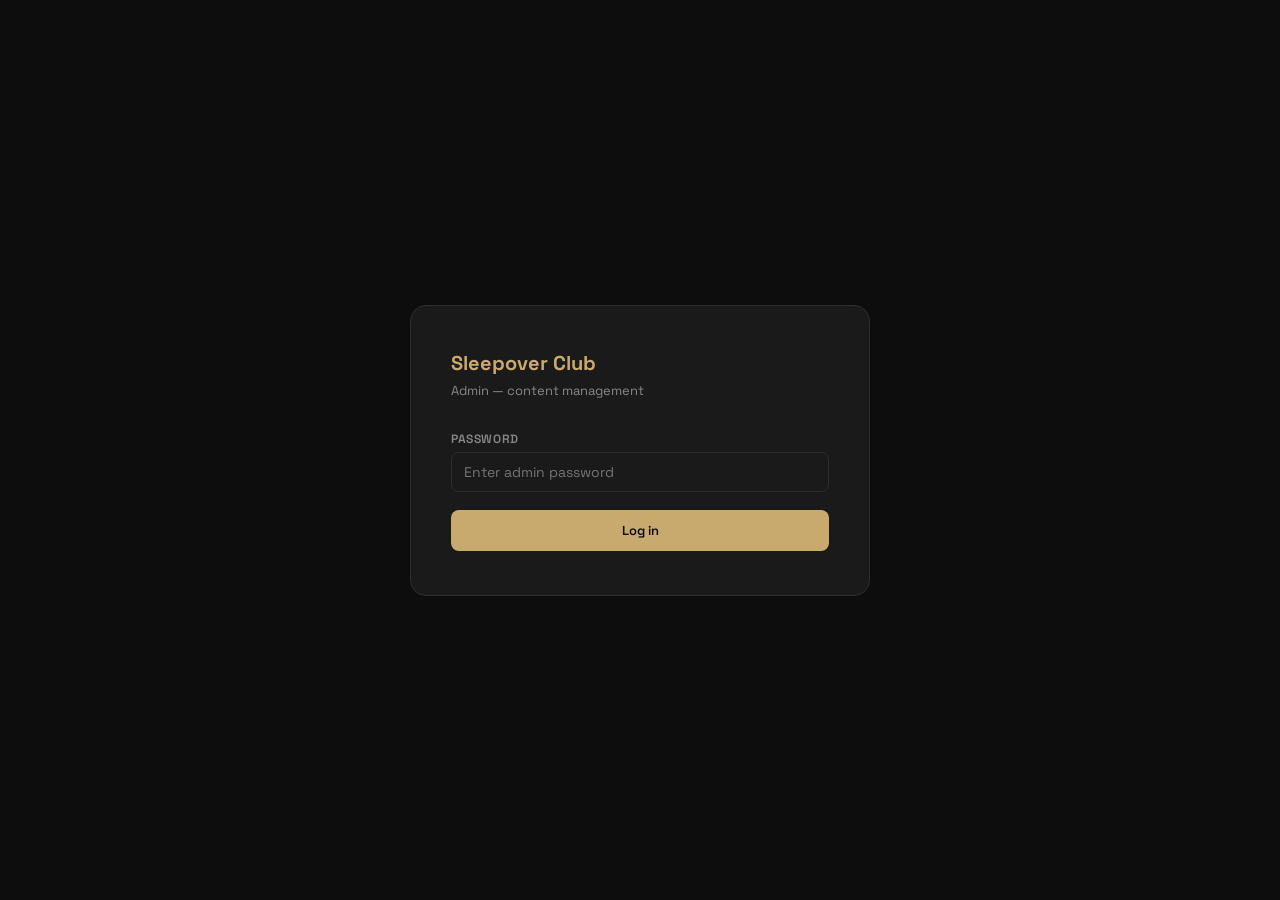
<file: admin/index.html>
<!DOCTYPE html>
<html lang="en">
<head>
  <meta charset="utf-8">
  <meta name="viewport" content="width=device-width, initial-scale=1.0">
  <title>Admin — Sleepover Club</title>
  <meta name="robots" content="noindex, nofollow">
  <link href="https://fonts.googleapis.com/css2?family=Space+Grotesk:wght@400;500;600;700&display=swap" rel="stylesheet">
  <style>
    *, *::before, *::after { box-sizing: border-box; margin: 0; padding: 0; }

    :root {
      --bg:           #0d0d0d;
      --surface:      #1a1a1a;
      --surface2:     #242424;
      --border:       #2e2e2e;
      --text:         #f0f0f0;
      --muted:        #888;
      --accent:       #c8a96e;
      --accent-dark:  #a88950;
      --danger:       #e05555;
      --success:      #4caf7d;
      --radius:       10px;
    }

    body { font-family: 'Space Grotesk', sans-serif; background: var(--bg); color: var(--text); min-height: 100vh; }

    /* ── AUTH ── */
    .auth-wrap { display:flex; align-items:center; justify-content:center; min-height:100vh; padding:24px; }
    .auth-box  { background:var(--surface); border:1px solid var(--border); border-radius:16px; padding:44px 40px; width:100%; max-width:460px; }
    .auth-logo { font-size:20px; font-weight:700; color:var(--accent); margin-bottom:6px; }
    .auth-sub  { font-size:13px; color:var(--muted); margin-bottom:32px; }

    /* ── HEADER ── */
    .hdr { display:flex; align-items:center; justify-content:space-between; padding:14px 28px; background:var(--surface); border-bottom:1px solid var(--border); position:sticky; top:0; z-index:200; }
    .hdr-logo { font-size:15px; font-weight:700; color:var(--accent); cursor:pointer; letter-spacing:-0.3px; }
    .hdr-crumb { font-size:13px; color:var(--muted); display:flex; align-items:center; gap:6px; }
    .hdr-crumb .c { color:var(--text); cursor:pointer; } .hdr-crumb .c:hover { color:var(--accent); }
    .hdr-right { display:flex; gap:10px; }

    /* ── BUTTONS ── */
    .btn { display:inline-flex; align-items:center; gap:6px; padding:9px 18px; border-radius:8px; font-size:13px; font-weight:600; font-family:inherit; cursor:pointer; border:none; transition:all .15s; }
    .btn-primary  { background:var(--accent); color:#0d0d0d; }
    .btn-primary:hover  { background:var(--accent-dark); }
    .btn-ghost    { background:transparent; color:var(--muted); border:1px solid var(--border); }
    .btn-ghost:hover    { border-color:var(--accent); color:var(--accent); }
    .btn-danger   { background:transparent; color:var(--danger); border:1px solid var(--border); }
    .btn-danger:hover   { background:rgba(224,85,85,.1); border-color:var(--danger); }
    .btn:disabled { opacity:.45; cursor:not-allowed; }

    /* ── HOME ── */
    .home-wrap { display:flex; align-items:center; justify-content:center; min-height:calc(100vh - 57px); padding:40px 24px; }
    .home-grid { display:grid; grid-template-columns:1fr 1fr; gap:20px; width:100%; max-width:680px; }
    .home-card { background:var(--surface); border:1px solid var(--border); border-radius:16px; padding:60px 40px; text-align:center; cursor:pointer; transition:all .2s; display:flex; flex-direction:column; align-items:center; gap:14px; }
    .home-card:hover { border-color:var(--accent); background:var(--surface2); transform:translateY(-3px); }
    .home-card-icon  { font-size:42px; line-height:1; }
    .home-card-title { font-size:22px; font-weight:700; letter-spacing:-.5px; }
    .home-card-count { font-size:13px; color:var(--muted); }

    /* ── COLLECTION ── */
    .col-wrap   { padding:32px; }
    .col-header { display:flex; align-items:center; justify-content:space-between; margin-bottom:26px; }
    .col-title  { font-size:26px; font-weight:700; letter-spacing:-.5px; }
    .col-grid   { display:grid; grid-template-columns:repeat(auto-fill, minmax(190px, 1fr)); gap:14px; }

    .item-card { background:var(--surface); border:1px solid var(--border); border-radius:var(--radius); padding:20px; cursor:pointer; transition:all .15s; }
    .item-card:hover { border-color:var(--accent); background:var(--surface2); }
    .item-card-title { font-size:14px; font-weight:600; line-height:1.3; margin-bottom:6px; }
    .item-card-sub   { font-size:12px; color:var(--muted); }
    .badge { display:inline-block; margin-top:10px; padding:3px 8px; border-radius:4px; font-size:11px; font-weight:600; }
    .badge-up   { background:rgba(200,169,110,.15); color:var(--accent); }
    .badge-past { background:rgba(255,255,255,.06); color:var(--muted); }

    .add-card { background:transparent; border:2px dashed var(--border); border-radius:var(--radius); padding:20px; cursor:pointer; transition:all .15s; display:flex; flex-direction:column; align-items:center; justify-content:center; gap:6px; min-height:96px; color:var(--muted); }
    .add-card:hover { border-color:var(--accent); color:var(--accent); }
    .add-card-icon { font-size:22px; }
    .add-card-label { font-size:13px; font-weight:600; }

    /* ── EDITOR ── */
    .ed-layout  { display:grid; grid-template-columns:1fr 360px; min-height:calc(100vh - 57px); }
    .ed-form    { padding:32px; border-right:1px solid var(--border); overflow-y:auto; }
    .ed-preview { padding:28px; overflow-y:auto; position:sticky; top:57px; height:calc(100vh - 57px); }

    .ed-form-header { display:flex; align-items:center; justify-content:space-between; margin-bottom:28px; }
    .ed-form-title  { font-size:22px; font-weight:700; letter-spacing:-.5px; }
    .ed-actions     { display:flex; gap:10px; }

    .sec { font-size:11px; font-weight:700; text-transform:uppercase; letter-spacing:1px; color:var(--accent); margin:28px 0 16px; padding-bottom:8px; border-bottom:1px solid var(--border); }

    .fg  { margin-bottom:18px; }
    .row { display:grid; grid-template-columns:1fr 1fr; gap:14px; }
    label { display:block; font-size:12px; font-weight:600; color:var(--muted); text-transform:uppercase; letter-spacing:.6px; margin-bottom:5px; }
    .hint { font-size:11px; color:var(--muted); margin-top:4px; }

    input[type=text], input[type=url], input[type=date], input[type=password], textarea, select {
      width:100%; background:var(--surface); border:1px solid var(--border); border-radius:8px;
      padding:10px 12px; font-size:14px; font-family:inherit; color:var(--text); transition:border-color .15s;
    }
    input:focus, textarea:focus, select:focus { outline:none; border-color:var(--accent); }
    input[readonly] { opacity:.5; cursor:not-allowed; }
    textarea { resize:vertical; min-height:88px; }
    select option { background:var(--surface); }

    /* toggle */
    .toggle-row { display:flex; align-items:center; justify-content:space-between; background:var(--surface); border:1px solid var(--border); border-radius:8px; padding:12px 14px; }
    .toggle-row-label { font-size:14px; }
    .tog { position:relative; width:40px; height:22px; flex-shrink:0; }
    .tog input { opacity:0; width:0; height:0; }
    .tog-slider { position:absolute; inset:0; background:var(--border); border-radius:22px; cursor:pointer; transition:.2s; }
    .tog-slider::before { content:''; position:absolute; height:16px; width:16px; left:3px; bottom:3px; background:#fff; border-radius:50%; transition:.2s; }
    .tog input:checked + .tog-slider { background:var(--accent); }
    .tog input:checked + .tog-slider::before { transform:translateX(18px); }

    /* tags */
    .tags-wrap { display:flex; flex-wrap:wrap; gap:6px; padding:8px; background:var(--surface); border:1px solid var(--border); border-radius:8px; min-height:42px; align-items:center; cursor:text; }
    .tags-wrap:focus-within { border-color:var(--accent); }
    .chip { background:var(--surface2); border:1px solid var(--border); border-radius:4px; padding:3px 8px; font-size:12px; display:flex; align-items:center; gap:4px; white-space:nowrap; }
    .chip button { background:none; border:none; color:var(--muted); cursor:pointer; padding:0; font-size:13px; line-height:1; }
    .chip button:hover { color:var(--text); }
    .tag-input { flex:1; min-width:80px; background:none; border:none; color:var(--text); font-size:13px; padding:2px 4px; }
    .tag-input:focus { outline:none; }

    /* image */
    .img-zone { border:2px dashed var(--border); border-radius:8px; padding:24px; text-align:center; cursor:pointer; transition:border-color .15s; }
    .img-zone:hover { border-color:var(--accent); }
    .img-zone p { font-size:12px; color:var(--muted); margin-top:6px; }
    .img-preview { position:relative; display:inline-block; }
    .img-preview img { max-width:100%; max-height:180px; border-radius:8px; display:block; }
    .img-remove { position:absolute; top:6px; right:6px; background:rgba(0,0,0,.7); color:#fff; border:none; border-radius:50%; width:22px; height:22px; cursor:pointer; font-size:13px; display:flex; align-items:center; justify-content:center; }

    .gallery-grid { display:grid; grid-template-columns:repeat(auto-fill, minmax(76px, 1fr)); gap:7px; margin-bottom:8px; }
    .gthumb { position:relative; aspect-ratio:1; border-radius:6px; overflow:hidden; background:var(--surface2); }
    .gthumb img { width:100%; height:100%; object-fit:cover; }
    .gthumb .img-remove { width:18px; height:18px; font-size:11px; top:3px; right:3px; }

    /* preview */
    .pv-label { font-size:11px; font-weight:700; text-transform:uppercase; letter-spacing:1px; color:var(--muted); margin-bottom:14px; }
    .pv-card  { background:var(--surface); border:1px solid var(--border); border-radius:var(--radius); overflow:hidden; }
    .pv-cover { width:100%; aspect-ratio:16/9; object-fit:cover; display:block; }
    .pv-cover-ph { width:100%; aspect-ratio:16/9; background:var(--surface2); display:flex; align-items:center; justify-content:center; color:var(--muted); font-size:13px; }
    .pv-body  { padding:16px; }
    .pv-title { font-size:16px; font-weight:700; margin-bottom:4px; line-height:1.2; }
    .pv-meta  { font-size:12px; color:var(--muted); display:flex; gap:10px; flex-wrap:wrap; margin-bottom:8px; }
    .pv-desc  { font-size:13px; color:var(--muted); line-height:1.5; }

    /* toast */
    .toast { position:fixed; bottom:22px; right:22px; background:var(--surface2); border:1px solid var(--border); border-radius:8px; padding:11px 18px; font-size:13px; z-index:9999; transform:translateY(60px); opacity:0; transition:all .25s; pointer-events:none; }
    .toast.show  { transform:translateY(0); opacity:1; }
    .toast.ok    { border-color:var(--success); }
    .toast.err   { border-color:var(--danger); }

    .spinner { display:flex; align-items:center; justify-content:center; padding:80px; color:var(--muted); font-size:14px; }

    @media (max-width:800px) {
      .home-grid { grid-template-columns:1fr; max-width:360px; }
      .ed-layout  { grid-template-columns:1fr; }
      .ed-preview { display:none; }
      .row { grid-template-columns:1fr; }
    }
  </style>
</head>
<body>
<div id="app"></div>
<div class="toast" id="toast"></div>

<script>
// ═══════════════════════════════════════════════════
//  CONFIG  (GitHub credentials live in Vercel env vars — never in the browser)
// ═══════════════════════════════════════════════════
const TOK_KEY = 'sc-session-token';

// ═══════════════════════════════════════════════════
//  STATE
// ═══════════════════════════════════════════════════
let S = {
  route: 'home',      // home | events | artists | edit-event | edit-artist
  editId: null,
  events: [],
  artists: [],
  evSha: null,
  arSha: null,
  busy: false,
};
let _draft = null;    // working copy of item being edited

// ═══════════════════════════════════════════════════
//  CMS API  (proxy — GitHub credentials stay server-side)
// ═══════════════════════════════════════════════════
const tok = () => localStorage.getItem(TOK_KEY);

function authedHeaders() {
  return { Authorization: 'Bearer ' + tok(), 'Content-Type': 'application/json' };
}

async function handleUnauth() {
  localStorage.removeItem(TOK_KEY);
  render();
  throw new Error('Session expired — please log in again.');
}

async function apiRead(path) {
  const r = await fetch('/api/cms/proxy?path=' + encodeURIComponent(path), {
    headers: { Authorization: 'Bearer ' + tok() },
  });
  if (r.status === 401) return handleUnauth();
  if (!r.ok) throw new Error('Read error ' + r.status);
  return r.json(); // { data, sha }
}

async function apiWrite(path, data, sha, msg) {
  const r = await fetch('/api/cms/proxy', {
    method: 'PUT',
    headers: authedHeaders(),
    body: JSON.stringify({ path, data, sha, message: msg }),
  });
  if (r.status === 401) return handleUnauth();
  if (!r.ok) throw new Error('Write error ' + r.status);
  return (await r.json()).sha;
}

async function apiUpload(file) {
  return new Promise((res, rej) => {
    const fr = new FileReader();
    fr.onerror = rej;
    fr.onload = async e => {
      const content = e.target.result.split(',')[1];
      try {
        const r = await fetch('/api/cms/upload', {
          method: 'POST',
          headers: authedHeaders(),
          body: JSON.stringify({ name: file.name, content }),
        });
        if (r.status === 401) { localStorage.removeItem(TOK_KEY); render(); rej(new Error('Session expired')); return; }
        if (!r.ok) { rej(new Error('Upload failed ' + r.status)); return; }
        res((await r.json()).path);
      } catch(e) { rej(e); }
    };
    fr.readAsDataURL(file);
  });
}

// ═══════════════════════════════════════════════════
//  LOAD / SAVE
// ═══════════════════════════════════════════════════
async function loadAll() {
  S.busy = true; render();
  try {
    const [ev, ar] = await Promise.all([apiRead('data/events.json'), apiRead('data/artists.json')]);
    S.events  = ev.data.items || [];
    S.evSha   = ev.sha;
    S.artists = ar.data.items || [];
    S.arSha   = ar.sha;
  } catch(e) { toast('Failed to load: ' + e.message, 'err'); }
  S.busy = false; render();
}

async function saveEvents()  { S.evSha = await apiWrite('data/events.json',  { items: S.events  }, S.evSha, 'CMS: update events');  }
async function saveArtists() { S.arSha = await apiWrite('data/artists.json', { items: S.artists }, S.arSha, 'CMS: update artists'); }

// ═══════════════════════════════════════════════════
//  TOAST
// ═══════════════════════════════════════════════════
function toast(msg, type = 'ok') {
  const el = document.getElementById('toast');
  el.textContent = (type === 'ok' ? '✓  ' : '✗  ') + msg;
  el.className = 'toast ' + type + ' show';
  clearTimeout(toast._t);
  toast._t = setTimeout(() => { el.className = 'toast'; }, 3500);
}

// ═══════════════════════════════════════════════════
//  ROUTING
// ═══════════════════════════════════════════════════
function go(route, id = null) { S.route = route; S.editId = id; _draft = null; render(); window.scrollTo(0,0); }

// ═══════════════════════════════════════════════════
//  HELPERS
// ═══════════════════════════════════════════════════
function esc(s) { return (s||'').replace(/&/g,'&amp;').replace(/"/g,'&quot;').replace(/</g,'&lt;').replace(/>/g,'&gt;'); }
function slug(s){ return (s||'').toLowerCase().trim().replace(/[^a-z0-9]+/g,'-').replace(/^-|-$/g,''); }
function fmtDate(d) {
  if (!d) return '';
  try { return new Date(d+'T00:00:00').toLocaleDateString('en-IE',{day:'numeric',month:'short',year:'numeric'}); }
  catch { return d; }
}
function blankEvent() {
  return { id:'',title:'',subtitle:'',status:'upcoming',date:'',doorsTime:'',endTime:'',venue:'',
    address:'',city:'',country:'Ireland',ageRestriction:'18+',coverImage:'',poster:'',gallery:[],
    videoEmbed:'',shortDesc:'',fullDesc:'',ticketLink:'',soldOut:false,tags:[],artistIds:[] };
}
function blankArtist() {
  return { id:'',name:'',genre:'',origin:'',bio:'',featured:true,coverImage:'',gallery:[],
    videoEmbed:'', socials:{instagram:'',spotify:'',soundcloud:'',bandcamp:'',youtube:'',tiktok:''},
    shopifyEmbedCode:'',eventIds:[] };
}
function clone(o) { return JSON.parse(JSON.stringify(o)); }
function val(id)  { const el = document.getElementById(id); return el ? el.value : ''; }

// ═══════════════════════════════════════════════════
//  RENDER
// ═══════════════════════════════════════════════════
function render() {
  const app = document.getElementById('app');
  if (!tok())     { app.innerHTML = authHTML();                        bindAuth();        return; }
  if (S.busy)     { app.innerHTML = hdr() + '<div class="spinner">Loading…</div>'; bindHdr(); return; }
  switch (S.route) {
    case 'home':        app.innerHTML = hdr() + homeHTML();        bindHdr(); bindHome();        break;
    case 'events':      app.innerHTML = hdr() + eventsHTML();      bindHdr(); bindEvents();      break;
    case 'artists':     app.innerHTML = hdr() + artistsHTML();     bindHdr(); bindArtists();     break;
    case 'edit-event':  app.innerHTML = hdr() + editEventHTML();   bindHdr(); bindEditEvent();   break;
    case 'edit-artist': app.innerHTML = hdr() + editArtistHTML();  bindHdr(); bindEditArtist();  break;
  }
}

// ─── AUTH ───────────────────────────────────────────
function authHTML() { return `
  <div class="auth-wrap"><div class="auth-box">
    <div class="auth-logo">Sleepover Club</div>
    <div class="auth-sub">Admin — content management</div>
    <div class="fg">
      <label>Password</label>
      <input type="password" id="pat" placeholder="Enter admin password" autocomplete="current-password">
    </div>
    <button class="btn btn-primary" id="auth-btn" style="width:100%;justify-content:center;padding:12px 18px">Log in</button>
    <p id="auth-err" style="display:none;margin-top:12px;font-size:13px;color:var(--danger);text-align:center">Incorrect password. Please try again.</p>
  </div></div>`; }

function bindAuth() {
  const btn   = document.getElementById('auth-btn');
  const input = document.getElementById('pat');
  const errEl = document.getElementById('auth-err');

  const attempt = async () => {
    const v = input.value.trim();
    if (!v) return;
    btn.disabled = true;
    btn.textContent = 'Logging in…';
    errEl.style.display = 'none';
    try {
      const r = await fetch('/api/cms/auth', {
        method: 'POST',
        headers: { 'Content-Type': 'application/json' },
        body: JSON.stringify({ password: v }),
      });
      if (!r.ok) {
        errEl.style.display = 'block';
        btn.disabled = false;
        btn.textContent = 'Log in';
        return;
      }
      const { token } = await r.json();
      localStorage.setItem(TOK_KEY, token);
      await loadAll();
    } catch (e) {
      errEl.textContent = 'Connection error. Please try again.';
      errEl.style.display = 'block';
      btn.disabled = false;
      btn.textContent = 'Log in';
    }
  };

  btn.onclick = attempt;
  input.addEventListener('keydown', e => { if (e.key === 'Enter') attempt(); });
}

// ─── HEADER ─────────────────────────────────────────
function hdr() {
  let crumb = '';
  if (S.route === 'events')      crumb = 'Events';
  if (S.route === 'artists')     crumb = 'Artists';
  if (S.route === 'edit-event')  {
    const it = S.editId ? S.events.find(e=>e.id===S.editId) : null;
    crumb = `<span class="c" data-go="events">Events</span> <span>/</span> ${it ? esc(it.title) : 'New Event'}`;
  }
  if (S.route === 'edit-artist') {
    const it = S.editId ? S.artists.find(a=>a.id===S.editId) : null;
    crumb = `<span class="c" data-go="artists">Artists</span> <span>/</span> ${it ? esc(it.name) : 'New Artist'}`;
  }
  return `
  <header class="hdr">
    <div class="hdr-logo" id="h-logo">Sleepover Club</div>
    <div class="hdr-crumb">${crumb}</div>
    <div class="hdr-right">
      ${S.route!=='home' ? `<button class="btn btn-ghost" id="h-back">← Home</button>` : ''}
      <button class="btn btn-ghost" id="h-logout" style="font-size:12px;padding:7px 12px">Log out</button>
    </div>
  </header>`;
}

function bindHdr() {
  document.getElementById('h-logo').onclick = () => go('home');
  const back = document.getElementById('h-back');
  if (back) back.onclick = () => go('home');
  document.getElementById('h-logout').onclick = () => {
    if (confirm('Log out?')) { localStorage.removeItem(TOK_KEY); render(); }
  };
  document.querySelectorAll('.hdr-crumb .c[data-go]').forEach(el => {
    el.onclick = () => go(el.dataset.go);
  });
}

// ─── HOME ────────────────────────────────────────────
function homeHTML() { return `
  <div class="home-wrap"><div class="home-grid">
    <div class="home-card" id="go-events">
      <div class="home-card-icon">🎶</div>
      <div class="home-card-title">Events</div>
      <div class="home-card-count">${S.events.length} event${S.events.length!==1?'s':''}</div>
    </div>
    <div class="home-card" id="go-artists">
      <div class="home-card-icon">🎤</div>
      <div class="home-card-title">Artists</div>
      <div class="home-card-count">${S.artists.length} artist${S.artists.length!==1?'s':''}</div>
    </div>
  </div></div>`; }

function bindHome() {
  document.getElementById('go-events').onclick  = () => go('events');
  document.getElementById('go-artists').onclick = () => go('artists');
}

// ─── EVENTS GRID ────────────────────────────────────
function eventsHTML() {
  const cards = S.events.map(e => `
    <div class="item-card" data-id="${esc(e.id)}">
      <div class="item-card-title">${esc(e.title)||'(Untitled)'}</div>
      <div class="item-card-sub">${fmtDate(e.date)}${e.venue?` · ${esc(e.venue)}`:''}${e.city?`, ${esc(e.city)}`:''}</div>
      <span class="badge badge-${e.status==='upcoming'?'up':'past'}">${e.status||'past'}</span>
    </div>`).join('');
  return `
  <div class="col-wrap">
    <div class="col-header">
      <h1 class="col-title">Events</h1>
      <button class="btn btn-primary" id="new-ev-btn">+ New Event</button>
    </div>
    <div class="col-grid">
      ${cards}
      <div class="add-card" id="add-ev-card"><div class="add-card-icon">+</div><div class="add-card-label">Add Event</div></div>
    </div>
  </div>`; }

function bindEvents() {
  document.querySelectorAll('.item-card[data-id]').forEach(el => { el.onclick = () => go('edit-event', el.dataset.id); });
  document.getElementById('new-ev-btn').onclick   = () => go('edit-event', null);
  document.getElementById('add-ev-card').onclick  = () => go('edit-event', null);
}

// ─── ARTISTS GRID ───────────────────────────────────
function artistsHTML() {
  const cards = S.artists.map(a => `
    <div class="item-card" data-id="${esc(a.id)}">
      <div class="item-card-title">${esc(a.name)||'(Unnamed)'}</div>
      <div class="item-card-sub">${esc(a.genre||'')}${a.origin?` · ${esc(a.origin)}`:''}</div>
      ${a.featured?`<span class="badge badge-up">Featured</span>`:''}
    </div>`).join('');
  return `
  <div class="col-wrap">
    <div class="col-header">
      <h1 class="col-title">Artists</h1>
      <button class="btn btn-primary" id="new-ar-btn">+ New Artist</button>
    </div>
    <div class="col-grid">
      ${cards}
      <div class="add-card" id="add-ar-card"><div class="add-card-icon">+</div><div class="add-card-label">Add Artist</div></div>
    </div>
  </div>`; }

function bindArtists() {
  document.querySelectorAll('.item-card[data-id]').forEach(el => { el.onclick = () => go('edit-artist', el.dataset.id); });
  document.getElementById('new-ar-btn').onclick   = () => go('edit-artist', null);
  document.getElementById('add-ar-card').onclick  = () => go('edit-artist', null);
}

// ═══════════════════════════════════════════════════
//  IMAGE HELPERS
// ═══════════════════════════════════════════════════
function imgZone(type, src) {
  if (src) return `<div class="img-preview"><img src="/${esc(src)}" onerror="this.style.opacity='.3'"><button class="img-remove" data-rm-img="${type}">×</button></div>`;
  return `<div class="img-zone" id="iz-${type}"><label for="if-${type}" style="cursor:pointer;display:block"><div style="font-size:22px">🖼️</div><p>Click to upload</p></label></div>`;
}

function galleryHTML(arr) {
  if (!arr || !arr.length) return `<p style="font-size:12px;color:var(--muted)">No photos yet.</p>`;
  return `<div class="gallery-grid">${arr.map((s,i)=>`<div class="gthumb"><img src="/${esc(s)}" onerror="this.style.opacity='.3'"><button class="img-remove" data-rm-gal="${i}">×</button></div>`).join('')}</div>`;
}

function bindImgUpload(type, onDone) {
  const input = document.getElementById('if-' + type);
  const zone  = document.getElementById('iz-' + type);
  if (input) input.onchange = () => { if (input.files[0]) doImgUpload(input.files[0], type, onDone); };
  if (zone) {
    zone.ondragover = e => e.preventDefault();
    zone.ondrop     = e => { e.preventDefault(); if (e.dataTransfer.files[0]) doImgUpload(e.dataTransfer.files[0], type, onDone); };
  }
}

async function doImgUpload(file, type, onDone) {
  toast('Uploading…');
  try { const p = await apiUpload(file); onDone(p); toast('Uploaded'); }
  catch(e) { toast('Upload failed: ' + e.message, 'err'); }
}

function bindGalleryUpload(onDone) {
  const input = document.getElementById('gal-file');
  const zone  = document.getElementById('gal-zone');
  if (input) input.onchange = () => doGalleryUpload(input.files, onDone);
  if (zone) {
    zone.ondragover = e => e.preventDefault();
    zone.ondrop     = e => { e.preventDefault(); doGalleryUpload(e.dataTransfer.files, onDone); };
  }
}

async function doGalleryUpload(files, onDone) {
  const arr = Array.from(files).filter(f => f.type.startsWith('image/'));
  if (!arr.length) return;
  toast('Uploading ' + arr.length + ' image(s)…');
  for (const f of arr) {
    try { onDone(await apiUpload(f)); }
    catch(e) { toast('Upload failed: ' + e.message, 'err'); }
  }
  toast('Gallery updated');
}

// ═══════════════════════════════════════════════════
//  TAG INPUT
// ═══════════════════════════════════════════════════
function tagsHTML(arr, prefix) {
  return arr.map((t,i) => `<div class="chip">${esc(t)}<button data-rm="${prefix}-${i}">×</button></div>`).join('');
}

function setupTags(wrapperId, inputId, getArr, setArr, onChange) {
  const wrap  = document.getElementById(wrapperId);
  const input = document.getElementById(inputId);
  if (!wrap || !input) return;

  const add = v => {
    v = v.trim(); if (!v) return;
    const a = getArr(); if (!a.includes(v)) { a.push(v); setArr(a); reRenderChips(); onChange&&onChange(); }
  };
  const reRenderChips = () => {
    wrap.querySelectorAll('.chip').forEach(c => c.remove());
    const chips = document.createRange().createContextualFragment(tagsHTML(getArr(), wrapperId));
    wrap.insertBefore(chips, input);
    wrap.querySelectorAll(`[data-rm^="${wrapperId}-"]`).forEach(btn => {
      btn.onclick = () => {
        const i = parseInt(btn.dataset.rm.split('-').pop());
        const a = getArr(); a.splice(i, 1); setArr(a); reRenderChips(); onChange&&onChange();
      };
    });
  };

  // Bind existing chips
  wrap.querySelectorAll(`[data-rm^="${wrapperId}-"]`).forEach(btn => {
    btn.onclick = () => {
      const i = parseInt(btn.dataset.rm.split('-').pop());
      const a = getArr(); a.splice(i, 1); setArr(a); reRenderChips(); onChange&&onChange();
    };
  });

  input.addEventListener('keydown', e => {
    if (e.key === 'Enter' || e.key === ',') { e.preventDefault(); add(input.value); input.value = ''; }
    if (e.key === 'Backspace' && !input.value) {
      const a = getArr(); if (a.length) { a.pop(); setArr(a); reRenderChips(); onChange&&onChange(); }
    }
  });

  wrap.onclick = () => input.focus();
}

// ═══════════════════════════════════════════════════
//  EVENT EDITOR
// ═══════════════════════════════════════════════════
function editEventHTML() {
  const base = S.editId ? (S.events.find(e=>e.id===S.editId) || blankEvent()) : blankEvent();
  _draft = clone(base);
  const it = _draft;
  const isNew = !S.editId;

  return `
  <div class="ed-layout">
    <div class="ed-form">
      <div class="ed-form-header">
        <div class="ed-form-title">${isNew ? 'New Event' : 'Edit Event'}</div>
        <div class="ed-actions">
          ${!isNew ? `<button class="btn btn-danger" id="del-btn">Delete</button>` : ''}
          <button class="btn btn-primary" id="save-btn">Save &amp; Publish</button>
        </div>
      </div>

      <div class="sec">Basic Info</div>

      <div class="fg"><label>Title</label>
        <input type="text" id="f-title" value="${esc(it.title)}" placeholder="Event title"></div>

      <div class="row">
        <div class="fg"><label>ID / Slug</label>
          <input type="text" id="f-id" value="${esc(it.id)}" placeholder="vol-50-dublin" ${!isNew?'readonly':''}>
          <div class="hint">Auto-generated from title if blank.</div></div>
        <div class="fg"><label>Status</label>
          <select id="f-status">
            <option value="upcoming" ${it.status==='upcoming'?'selected':''}>Upcoming</option>
            <option value="past"     ${it.status==='past'    ?'selected':''}>Past</option>
          </select></div>
      </div>

      <div class="fg"><label>Subtitle <span style="font-weight:400;text-transform:none">(optional)</span></label>
        <input type="text" id="f-subtitle" value="${esc(it.subtitle)}" placeholder="Optional subtitle"></div>

      <div class="sec">Date &amp; Venue</div>

      <div class="row">
        <div class="fg"><label>Date</label><input type="date" id="f-date" value="${esc(it.date)}"></div>
        <div class="fg"><label>Doors</label><input type="text" id="f-doors" value="${esc(it.doorsTime)}" placeholder="20:00"></div>
      </div>
      <div class="row">
        <div class="fg"><label>End Time</label><input type="text" id="f-end" value="${esc(it.endTime)}" placeholder="02:00"></div>
        <div class="fg"><label>Age Restriction</label><input type="text" id="f-age" value="${esc(it.ageRestriction||'18+')}" placeholder="18+"></div>
      </div>
      <div class="fg"><label>Venue</label><input type="text" id="f-venue" value="${esc(it.venue)}" placeholder="Venue name"></div>
      <div class="fg"><label>Address <span style="font-weight:400;text-transform:none">(optional)</span></label>
        <input type="text" id="f-addr" value="${esc(it.address)}" placeholder="Street address"></div>
      <div class="row">
        <div class="fg"><label>City</label><input type="text" id="f-city" value="${esc(it.city)}" placeholder="Dublin"></div>
        <div class="fg"><label>Country</label><input type="text" id="f-country" value="${esc(it.country||'Ireland')}" placeholder="Ireland"></div>
      </div>

      <div class="sec">Description</div>

      <div class="fg"><label>Short Description</label>
        <textarea id="f-short" placeholder="1–2 sentences for event cards">${esc(it.shortDesc)}</textarea></div>
      <div class="fg"><label>Full Description</label>
        <textarea id="f-full" style="min-height:130px" placeholder="Full description for the event page">${esc(it.fullDesc)}</textarea></div>

      <div class="sec">Media</div>

      <div class="fg"><label>Cover Image</label>
        <div id="cover-zone">${imgZone('cover', it.coverImage)}</div>
        <input type="file" id="if-cover" accept="image/*" style="display:none"></div>

      <div class="fg"><label>Poster (A4 portrait)</label>
        <div id="poster-zone">${imgZone('poster', it.poster)}</div>
        <input type="file" id="if-poster" accept="image/*" style="display:none"></div>

      <div class="fg"><label>Gallery Photos</label>
        <div id="gal-zone-thumbs">${galleryHTML(it.gallery)}</div>
        <div class="img-zone" id="gal-zone" style="margin-top:8px">
          <label for="gal-file" style="cursor:pointer;display:block"><div style="font-size:20px">📁</div><p>Click to add photos · drag &amp; drop works too</p></label>
          <input type="file" id="gal-file" accept="image/*" multiple style="display:none">
        </div></div>

      <div class="fg"><label>Video Embed URL <span style="font-weight:400;text-transform:none">(optional)</span></label>
        <input type="url" id="f-video" value="${esc(it.videoEmbed)}" placeholder="https://www.youtube.com/embed/VIDEO_ID">
        <div class="hint">YouTube or Vimeo embed src URL</div></div>

      <div class="sec">Tickets &amp; Tags</div>

      <div class="fg"><label>Ticket Link</label>
        <input type="url" id="f-ticket" value="${esc(it.ticketLink)}" placeholder="https://dice.fm/…"></div>

      <div class="fg"><div class="toggle-row"><span class="toggle-row-label">Sold Out</span>
        <label class="tog"><input type="checkbox" id="f-soldout" ${it.soldOut?'checked':''}><span class="tog-slider"></span></label></div></div>

      <div class="fg"><label>Tags</label>
        <div class="tags-wrap" id="tw-tags">
          ${tagsHTML(it.tags||[], 'tw-tags')}
          <input class="tag-input" id="ti-tags" placeholder="Add tag, press Enter">
        </div></div>

      <div class="fg"><label>Artist IDs</label>
        <div class="tags-wrap" id="tw-aids">
          ${tagsHTML(it.artistIds||[], 'tw-aids')}
          <input class="tag-input" id="ti-aids" placeholder="Add artist ID, press Enter">
        </div>
        <div class="hint">Reference the ID of each artist performing</div></div>

      <div style="height:60px"></div>
    </div>

    <div class="ed-preview">
      <div class="pv-label">Preview</div>
      <div id="pv">${evPreview(_draft)}</div>
    </div>
  </div>`; }

function bindEditEvent() {
  const it = _draft;

  function collectBasic() {
    it.title         = val('f-title');
    it.subtitle      = val('f-subtitle');
    it.id            = val('f-id') || it.id;
    it.status        = val('f-status');
    it.date          = val('f-date');
    it.doorsTime     = val('f-doors');
    it.endTime       = val('f-end');
    it.ageRestriction= val('f-age');
    it.venue         = val('f-venue');
    it.address       = val('f-addr');
    it.city          = val('f-city');
    it.country       = val('f-country');
    it.shortDesc     = val('f-short');
    it.fullDesc      = val('f-full');
    it.videoEmbed    = val('f-video');
    it.ticketLink    = val('f-ticket');
    it.soldOut       = document.getElementById('f-soldout')?.checked || false;
  }

  const refreshPreview = () => { collectBasic(); document.getElementById('pv').innerHTML = evPreview(it); };

  ['f-title','f-subtitle','f-date','f-doors','f-end','f-venue','f-city','f-short','f-status'].forEach(id => {
    document.getElementById(id)?.addEventListener('input', refreshPreview);
  });
  document.getElementById('f-status')?.addEventListener('change', refreshPreview);
  document.getElementById('f-soldout')?.addEventListener('change', refreshPreview);

  // Cover
  bindImgUpload('cover', p => { it.coverImage = p; document.getElementById('cover-zone').innerHTML = imgZone('cover', p); bindRmImg(); refreshPreview(); });
  // Poster
  bindImgUpload('poster', p => { it.poster = p; document.getElementById('poster-zone').innerHTML = imgZone('poster', p); bindRmImg(); });
  // Gallery
  bindGalleryUpload(p => { if (!it.gallery) it.gallery=[]; it.gallery.push(p); document.getElementById('gal-zone-thumbs').innerHTML = galleryHTML(it.gallery); bindRmGal(); });

  function bindRmImg() {
    document.querySelectorAll('[data-rm-img]').forEach(btn => {
      btn.onclick = () => {
        const t = btn.dataset.rmImg;
        if (t==='cover')  { it.coverImage=''; document.getElementById('cover-zone').innerHTML  = imgZone('cover','');  bindImgUpload('cover',  p => { it.coverImage=p; document.getElementById('cover-zone').innerHTML  = imgZone('cover',p);  bindRmImg(); refreshPreview(); }); }
        if (t==='poster') { it.poster='';     document.getElementById('poster-zone').innerHTML = imgZone('poster',''); bindImgUpload('poster', p => { it.poster=p;     document.getElementById('poster-zone').innerHTML = imgZone('poster',p); bindRmImg(); }); }
        refreshPreview();
      };
    });
  }

  function bindRmGal() {
    document.querySelectorAll('[data-rm-gal]').forEach(btn => {
      btn.onclick = () => { it.gallery.splice(parseInt(btn.dataset.rmGal),1); document.getElementById('gal-zone-thumbs').innerHTML = galleryHTML(it.gallery); bindRmGal(); };
    });
  }
  bindRmImg(); bindRmGal();

  // Tags
  setupTags('tw-tags', 'ti-tags', ()=>it.tags, a=>{it.tags=a;}, refreshPreview);
  setupTags('tw-aids', 'ti-aids', ()=>it.artistIds, a=>{it.artistIds=a;});

  // Save
  document.getElementById('save-btn').onclick = async () => {
    collectBasic();
    if (!it.id) it.id = slug(it.title);
    if (!it.id) { toast('Add a title or ID first', 'err'); return; }
    const btn = document.getElementById('save-btn');
    btn.disabled = true; btn.textContent = 'Saving…';
    try {
      const idx = S.events.findIndex(e => e.id === it.id);
      if (idx >= 0) S.events[idx] = it; else S.events.unshift(it);
      await saveEvents();
      toast('Event saved & published');
      S.editId = it.id;
      go('edit-event', it.id);
    } catch(e) { toast('Save failed: ' + e.message, 'err'); btn.disabled=false; btn.textContent='Save & Publish'; }
  };

  // Delete
  document.getElementById('del-btn')?.addEventListener('click', async () => {
    if (!confirm('Delete this event? This cannot be undone.')) return;
    S.events = S.events.filter(e => e.id !== S.editId);
    try { await saveEvents(); toast('Event deleted'); go('events'); }
    catch(e) { toast('Delete failed: ' + e.message, 'err'); }
  });
}

// ═══════════════════════════════════════════════════
//  ARTIST EDITOR
// ═══════════════════════════════════════════════════
function editArtistHTML() {
  const base = S.editId ? (S.artists.find(a=>a.id===S.editId) || blankArtist()) : blankArtist();
  _draft = clone(base);
  const it = _draft;
  const isNew = !S.editId;
  const soc = it.socials || {};

  return `
  <div class="ed-layout">
    <div class="ed-form">
      <div class="ed-form-header">
        <div class="ed-form-title">${isNew ? 'New Artist' : 'Edit Artist'}</div>
        <div class="ed-actions">
          ${!isNew ? `<button class="btn btn-danger" id="del-btn">Delete</button>` : ''}
          <button class="btn btn-primary" id="save-btn">Save &amp; Publish</button>
        </div>
      </div>

      <div class="sec">Basic Info</div>

      <div class="fg"><label>Name</label>
        <input type="text" id="f-name" value="${esc(it.name)}" placeholder="Artist name"></div>

      <div class="row">
        <div class="fg"><label>ID / Slug</label>
          <input type="text" id="f-id" value="${esc(it.id)}" placeholder="artist-name" ${!isNew?'readonly':''}>
          <div class="hint">Auto-generated from name if blank.</div></div>
        <div class="fg"><label>Genre</label>
          <input type="text" id="f-genre" value="${esc(it.genre)}" placeholder="Indie / Folk"></div>
      </div>

      <div class="fg"><label>Origin</label>
        <input type="text" id="f-origin" value="${esc(it.origin)}" placeholder="Dublin, Ireland"></div>

      <div class="fg"><label>Biography</label>
        <textarea id="f-bio" style="min-height:140px" placeholder="Artist biography…">${esc(it.bio)}</textarea></div>

      <div class="fg"><div class="toggle-row"><span class="toggle-row-label">Featured on Homepage</span>
        <label class="tog"><input type="checkbox" id="f-featured" ${it.featured?'checked':''}><span class="tog-slider"></span></label></div>
        <div class="hint" style="margin-top:6px">Shows the artist in the scrolling ticker on the homepage</div></div>

      <div class="sec">Media</div>

      <div class="fg"><label>Cover Image</label>
        <div id="cover-zone">${imgZone('cover', it.coverImage)}</div>
        <input type="file" id="if-cover" accept="image/*" style="display:none"></div>

      <div class="fg"><label>Gallery Photos</label>
        <div id="gal-zone-thumbs">${galleryHTML(it.gallery)}</div>
        <div class="img-zone" id="gal-zone" style="margin-top:8px">
          <label for="gal-file" style="cursor:pointer;display:block"><div style="font-size:20px">📁</div><p>Click to add photos · drag &amp; drop works too</p></label>
          <input type="file" id="gal-file" accept="image/*" multiple style="display:none">
        </div></div>

      <div class="fg"><label>Video Embed URL <span style="font-weight:400;text-transform:none">(optional)</span></label>
        <input type="url" id="f-video" value="${esc(it.videoEmbed)}" placeholder="https://www.youtube.com/embed/VIDEO_ID"></div>

      <div class="sec">Social Links</div>
      ${[['instagram','Instagram','https://instagram.com/artistname'],
         ['spotify','Spotify','https://open.spotify.com/artist/...'],
         ['soundcloud','SoundCloud','https://soundcloud.com/...'],
         ['bandcamp','Bandcamp','https://artistname.bandcamp.com'],
         ['youtube','YouTube','https://youtube.com/@artistname'],
         ['tiktok','TikTok','https://tiktok.com/@artistname'],
        ].map(([k,l,p])=>`<div class="fg"><label>${l}</label><input type="url" id="soc-${k}" value="${esc(soc[k]||'')}" placeholder="${p}"></div>`).join('')}

      <div class="sec">Merch &amp; Events</div>

      <div class="fg"><label>Shopify Merch Embed <span style="font-weight:400;text-transform:none">(optional)</span></label>
        <textarea id="f-shopify" placeholder="Paste full Shopify Buy Button HTML here">${esc(it.shopifyEmbedCode)}</textarea></div>

      <div class="fg"><label>Event IDs</label>
        <div class="tags-wrap" id="tw-eids">
          ${tagsHTML(it.eventIds||[], 'tw-eids')}
          <input class="tag-input" id="ti-eids" placeholder="Add event ID, press Enter">
        </div>
        <div class="hint">Reference the ID of each event this artist has performed at</div></div>

      <div style="height:60px"></div>
    </div>

    <div class="ed-preview">
      <div class="pv-label">Preview</div>
      <div id="pv">${arPreview(_draft)}</div>
    </div>
  </div>`; }

function bindEditArtist() {
  const it = _draft;

  function collectBasic() {
    it.name             = val('f-name');
    it.id               = val('f-id') || it.id;
    it.genre            = val('f-genre');
    it.origin           = val('f-origin');
    it.bio              = val('f-bio');
    it.videoEmbed       = val('f-video');
    it.shopifyEmbedCode = val('f-shopify');
    it.featured         = document.getElementById('f-featured')?.checked || false;
    it.socials = {
      instagram:  val('soc-instagram'),
      spotify:    val('soc-spotify'),
      soundcloud: val('soc-soundcloud'),
      bandcamp:   val('soc-bandcamp'),
      youtube:    val('soc-youtube'),
      tiktok:     val('soc-tiktok'),
    };
  }

  const refreshPreview = () => { collectBasic(); document.getElementById('pv').innerHTML = arPreview(it); };

  ['f-name','f-genre','f-origin','f-bio'].forEach(id => {
    document.getElementById(id)?.addEventListener('input', refreshPreview);
  });
  document.getElementById('f-featured')?.addEventListener('change', refreshPreview);

  // Cover
  bindImgUpload('cover', p => { it.coverImage=p; document.getElementById('cover-zone').innerHTML=imgZone('cover',p); bindRmImg(); refreshPreview(); });

  // Gallery
  bindGalleryUpload(p => { if(!it.gallery) it.gallery=[]; it.gallery.push(p); document.getElementById('gal-zone-thumbs').innerHTML=galleryHTML(it.gallery); bindRmGal(); });

  function bindRmImg() {
    document.querySelectorAll('[data-rm-img="cover"]').forEach(btn => {
      btn.onclick = () => { it.coverImage=''; document.getElementById('cover-zone').innerHTML=imgZone('cover',''); bindImgUpload('cover', p=>{it.coverImage=p;document.getElementById('cover-zone').innerHTML=imgZone('cover',p);bindRmImg();refreshPreview();}); refreshPreview(); };
    });
  }
  function bindRmGal() {
    document.querySelectorAll('[data-rm-gal]').forEach(btn => {
      btn.onclick = () => { it.gallery.splice(parseInt(btn.dataset.rmGal),1); document.getElementById('gal-zone-thumbs').innerHTML=galleryHTML(it.gallery); bindRmGal(); };
    });
  }
  bindRmImg(); bindRmGal();

  // Tags
  setupTags('tw-eids', 'ti-eids', ()=>it.eventIds, a=>{it.eventIds=a;});

  // Save
  document.getElementById('save-btn').onclick = async () => {
    collectBasic();
    if (!it.id) it.id = slug(it.name);
    if (!it.id) { toast('Add a name or ID first', 'err'); return; }
    const btn = document.getElementById('save-btn');
    btn.disabled=true; btn.textContent='Saving…';
    try {
      const idx = S.artists.findIndex(a => a.id===it.id);
      if (idx>=0) S.artists[idx]=it; else S.artists.unshift(it);
      await saveArtists();
      toast('Artist saved & published');
      S.editId = it.id;
      go('edit-artist', it.id);
    } catch(e) { toast('Save failed: ' + e.message, 'err'); btn.disabled=false; btn.textContent='Save & Publish'; }
  };

  document.getElementById('del-btn')?.addEventListener('click', async () => {
    if (!confirm('Delete this artist? This cannot be undone.')) return;
    S.artists = S.artists.filter(a => a.id!==S.editId);
    try { await saveArtists(); toast('Artist deleted'); go('artists'); }
    catch(e) { toast('Delete failed: ' + e.message, 'err'); }
  });
}

// ═══════════════════════════════════════════════════
//  PREVIEW CARDS
// ═══════════════════════════════════════════════════
function evPreview(it) { return `
  <div class="pv-card">
    ${it.coverImage ? `<img class="pv-cover" src="/${esc(it.coverImage)}" onerror="this.style.opacity='.2'">` : `<div class="pv-cover-ph">No cover image</div>`}
    <div class="pv-body">
      ${it.status==='upcoming' ? `<span class="badge badge-up" style="display:inline-block;margin-bottom:8px">Upcoming</span>` : ''}
      <div class="pv-title">${esc(it.title)||'<em style="opacity:.35">Event title</em>'}</div>
      <div class="pv-meta">
        ${it.date     ? `<span>${fmtDate(it.date)}</span>` : ''}
        ${it.doorsTime? `<span>Doors ${esc(it.doorsTime)}</span>` : ''}
        ${it.venue    ? `<span>${esc(it.venue)}</span>` : ''}
        ${it.city     ? `<span>${esc(it.city)}</span>` : ''}
      </div>
      ${it.shortDesc ? `<div class="pv-desc">${esc(it.shortDesc)}</div>` : ''}
      ${it.ticketLink ? `<a href="${esc(it.ticketLink)}" target="_blank" style="display:inline-block;margin-top:12px;padding:7px 14px;background:var(--accent);color:#000;border-radius:6px;font-size:12px;font-weight:700;text-decoration:none">${it.soldOut?'Sold Out':'Get Tickets'}</a>` : ''}
    </div>
  </div>
  ${(it.tags||[]).length ? `<div style="margin-top:10px;display:flex;flex-wrap:wrap;gap:6px">${it.tags.map(t=>`<span class="badge badge-past">${esc(t)}</span>`).join('')}</div>` : ''}`; }

function arPreview(it) { return `
  <div class="pv-card">
    ${it.coverImage ? `<img class="pv-cover" src="/${esc(it.coverImage)}" onerror="this.style.opacity='.2'" style="aspect-ratio:1;object-fit:cover">` : `<div class="pv-cover-ph" style="aspect-ratio:1">No cover image</div>`}
    <div class="pv-body">
      <div class="pv-title">${esc(it.name)||'<em style="opacity:.35">Artist name</em>'}</div>
      <div class="pv-meta">
        ${it.genre  ? `<span>${esc(it.genre)}</span>`  : ''}
        ${it.origin ? `<span>${esc(it.origin)}</span>` : ''}
      </div>
      ${it.bio ? `<div class="pv-desc">${esc(it.bio).substring(0,200)}${it.bio.length>200?'…':''}</div>` : ''}
      ${it.featured ? `<span class="badge badge-up" style="display:inline-block;margin-top:10px">Featured</span>` : ''}
    </div>
  </div>`; }

// ═══════════════════════════════════════════════════
//  BOOT
// ═══════════════════════════════════════════════════
if (tok()) { loadAll(); } else { render(); }
</script>
</body>
</html>
</file>
